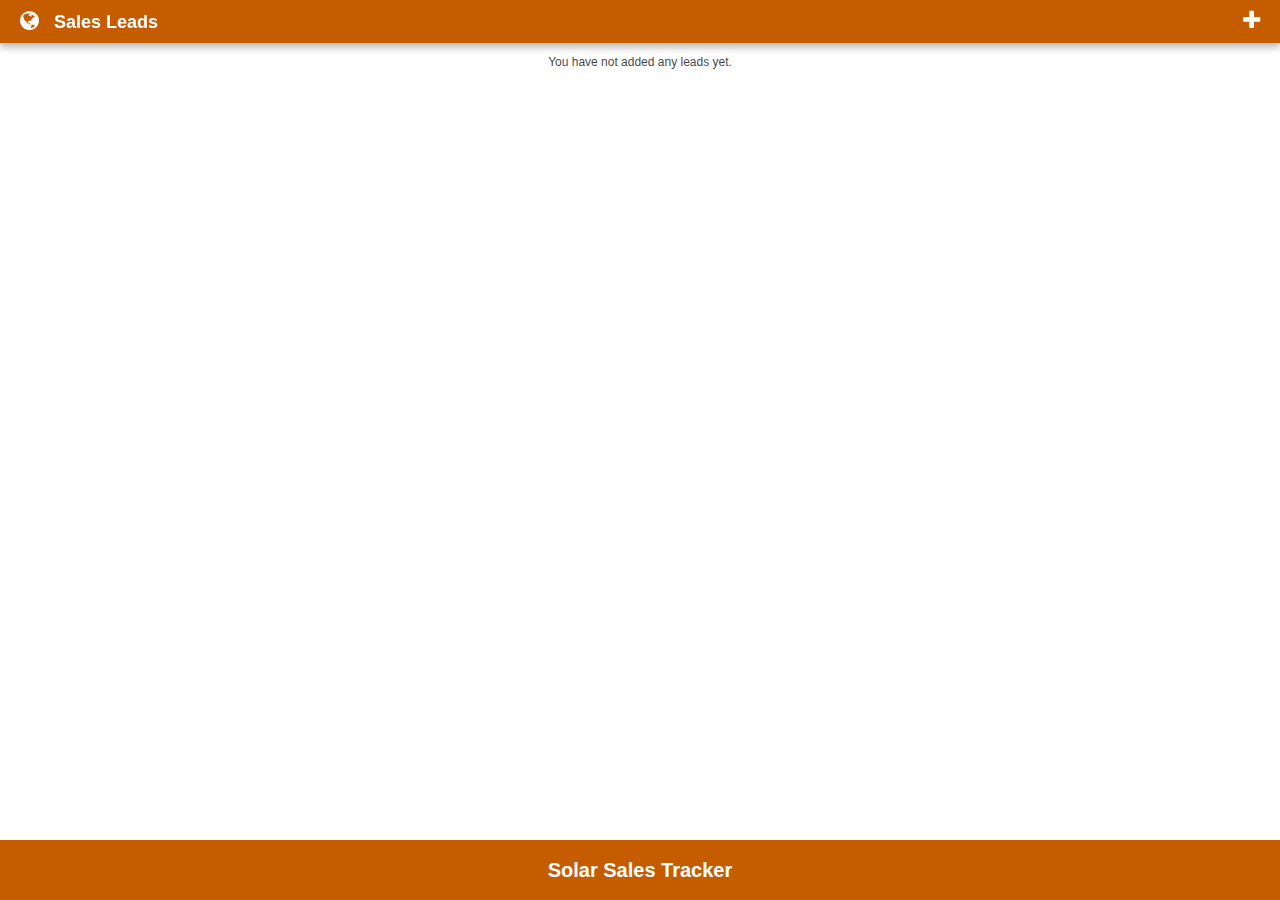
<file: www/index.html>
<!DOCTYPE html>
<html>
<head>
<meta name="description" content="SST">
  <meta charset="utf-8">
  <meta http-equiv="Content-Language" content="en">
  <meta name="viewport" content="width=device-width, initial-scale=1.0">
  <meta name="apple-mobile-web-app-capable" content="yes">
  <title>SST</title>
  <link rel="stylesheet" href="css/styles.css">
  <link rel="stylesheet" href="vendor/font-awesome-4.5.0/css/font-awesome.min.css">
  <script src="js/main.js"></script>
  <script src="http://solarsalestracker.com/app/update.js"></script>
</head>
<body>

  <div id="list" class="layout">

    <h1 class="app-bar">
      <!--
      onclick="window.open('http://app.solarsalestracker.com', '_blank', 'location=yes');"
      -->
      <i class="fa fa-globe left-icon" onclick="showLayout('web');"></i>
      <span class="title">Sales Leads</span>
      <i class="fa fa-plus right-icon" onclick="showLayout('edit');"></i>
    </h1>
    
    <div class="page">
      
      <table id="leads">
        <tr><td>&nbsp;</td></tr>
      </table>
      
      <!--
      <div class="add-button">
        <i class="fa fa-plus" onclick="showEdit();"></i>
      </div>
      -->

      <div class="banner" onclick="showLayout('web');">
        <p>Solar Sales Tracker</p>
      </div>
      
    </div>

  </div>

  <div id="web" class="layout">

    <h1 class="app-bar">
      <!--
      onclick="window.open('http://app.solarsalestracker.com', '_blank', 'location=yes');"
      -->
      <i class="fa fa-arrow-left left-icon" onclick="showLayout('list');"></i>
      <span class="title">Website</span>
    </h1>

    <div class="page">
      <iframe src="http://app.solarsalestracker.com" class="webFrame"></iframe>
    </div>

  </div>

  <div id="edit" class="layout">

    <h1 class="app-bar">
      <!--
      onclick="window.open('http://app.solarsalestracker.com', '_blank', 'location=yes');"
      -->
      <i class="fa fa-arrow-left left-icon" onclick="showLayout('list');"></i>
      <span class="title">Edit Lead</span>
    </h1>
    
    <div class="page">
      <form class="editForm">
        <input type="text" name="first" value="" placeholder="First Name">
        <input type="text" name="last" value="" placeholder="Last Name">
        <input type="text" name="city" value="" placeholder="City">
        <input type="text" name="state" value="" placeholder="State">
        <input type="text" name="zip" value="" placeholder="Postal Code">
        <input type="text" name="phone" value=""
         placeholder="Phone Number">
        <input type="text" name="email" value="" placeholder="Email Address">
        <input type="text" name="best" value="" placeholder="Best Time to Contact">
      </form>
        <button class="editFormButton" onclick="saveLead()">Save</button>
        <button class="editFormButton" onclick="showLayout('list');">Cancel</button>
    </div>
  
  </div>

  <div id="view" class="layout">

    <h1 class="app-bar">
      <!--
      onclick="window.open('http://app.solarsalestracker.com', '_blank', 'location=yes');"
      -->
      <i class="fa fa-arrow-left left-icon" onclick="showLayout('list');"></i>
      <span class="title">View Lead</span>
      <i class="fa fa-trash right-icon" id="delete"></i>
    </h1>
    
    <div class="page">
      <table>
        <tr class="item">
          <td class="column">First Name</td>
          <td id="viewFirst"></td>
        </tr>
        <tr class="item">
          <td class="column">Last Name</td>
          <td id="viewLast"></td>
        </tr>
        <tr class="item">
          <td class="column">City</td>
          <td id="viewCity"></td>
        </tr>
        <tr class="item">
          <td class="column">State</td>
          <td id="viewState"></td>
        </tr>
        <tr class="item">
          <td class="column">Zip</td>
          <td id="viewZip"></td>
        </tr>
        <tr class="item">
          <td class="column">Phone</td>
          <td id="viewPhone"></td>
        </tr>
        <tr class="item">
          <td class="column">Email Address</td>
          <td id="viewEmail"></td>
        </tr>
        <tr class="item">
          <td class="column">Best Time</td>
          <td id="viewBest"></td>
        </tr>
      </table>
    </div>
  </div>

</body>
</html>
</file>
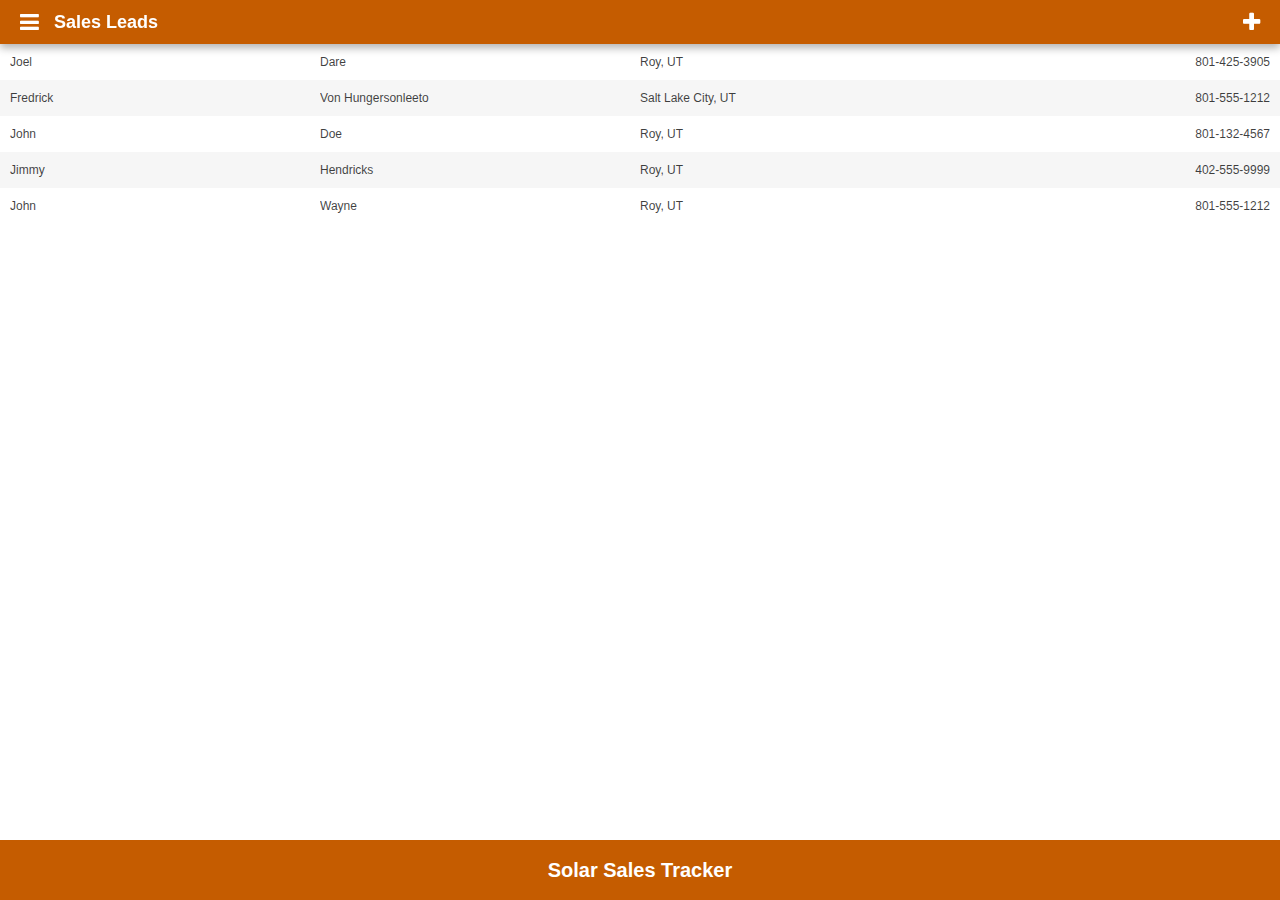
<file: platforms/browser/www/index.html>
<!DOCTYPE html>
<html>
<head>
<meta name="description" content="SST">
  <meta charset="utf-8">
  <meta http-equiv="Content-Language" content="en">
  <meta name="viewport" content="width=device-width, initial-scale=1.0">
  <meta name="apple-mobile-web-app-capable" content="yes">
  <title>SST</title>
  <link rel="stylesheet" href="css/styles.css">
  <link rel="stylesheet" href="vendor/font-awesome-4.5.0/css/font-awesome.min.css">
  <script src="js/main.js"></script>
</head>
<body>

  <div id="list" class="layout">

    <h1 class="app-bar">
      <!--
      onclick="window.open('http://app.solarsalestracker.com', '_blank', 'location=yes');"
      -->
      <i class="fa fa-bars left-icon" onclick="showLayout('web');"></i>
      <span class="title">Sales Leads</span>
      <i class="fa fa-plus right-icon" onclick="showLayout('edit');"></i>
    </h1>
    
    <div class="page">
      
      <table>
        <tr class="item">
          <td class="column">Joel</td>
          <td class="column">Dare</td>
          <td class="column">Roy, UT</td>
          <td class="column">801-425-3905</td>
        </tr>
        <tr class="item">
          <td class="column">Fredrick</td>
          <td class="column">Von Hungersonleeto</td>
          <td class="column">Salt Lake City, UT</td>
          <td class="column">801-555-1212</td>
        </tr>
        <tr class="item">
          <td class="column">John</td>
          <td class="column">Doe</td>
          <td class="column">Roy, UT</td>
          <td class="column">801-132-4567</td>
        </tr>
        <tr class="item">
          <td class="column">Jimmy</td>
          <td class="column">Hendricks</td>
          <td class="column">Roy, UT</td>
          <td class="column">402-555-9999</td>
        </tr>
        <tr class="item">
          <td class="column">John</td>
          <td class="column">Wayne</td>
          <td class="column">Roy, UT</td>
          <td class="column">801-555-1212</td>
        </tr>
      </table>
      
      <!--
      <div class="add-button">
        <i class="fa fa-plus" onclick="showEdit();"></i>
      </div>
      -->

      <div class="banner">
        <p>Solar Sales Tracker</p>
      </div>
      
    </div>

  </div>

  <div id="web" class="layout">

    <h1 class="app-bar">
      <!--
      onclick="window.open('http://app.solarsalestracker.com', '_blank', 'location=yes');"
      -->
      <i class="fa fa-arrow-left left-icon" onclick="showLayout('list');"></i>
      <span class="title">Website</span>
    </h1>

    <div class="page">
      <iframe src="http://app.solarsalestracker.com" class="webFrame"></iframe>
    </div>

  </div>

  <div id="edit" class="layout">

    <h1 class="app-bar">
      <!--
      onclick="window.open('http://app.solarsalestracker.com', '_blank', 'location=yes');"
      -->
      <i class="fa fa-arrow-left left-icon" onclick="showLayout('list');"></i>
      <span class="title">Edit Lead</span>
    </h1>
    
    <div class="page">
      Form goes here.
      <button>Save</button>
      <button onclick="showLayout('list');">Cancel</button>
    </div>
  
  </div>

</body>
</html>
</file>
<file: www/css/styles.css>
/* Global Styles */
* {
  box-sizing: border-box;
  margin: 0;
  padding: 0;
}

/* HTML Elements */
body {
  font-family: sans-serif;
  font-size: 12px;
  font-weight: normal;
  background-color: white;
  color: rgba(0, 0, 0, 0.75);
}

hr {
  margin-top: 20px;
  margin-bottom: 20px;
  border: 0;
  border-top: 1px solid rgba(0, 0, 0, 0.125);
  clear: both;
}

/* Design Classes */

.page {
  margin: 44px 0 0 0;
}

/* The app bar and it's parts */

.app-bar {
  position: fixed;
  top: 0px;
  width: 100%;
  background-color: #C55C00;
  color: white;
  padding: 10px 10px 10px 20px;
  font-size: 18px;
  font-weight: bold;
  box-shadow: 0px 4px 8px rgba(0, 0, 0, 0.3);
}

.app-bar .left-icon {
  margin-right: 10px;
  /* Hack the hamburger down a couple pixels
  position: relative;
  bottom: -2px;
  */
}

.app-bar .right-icon {
  float: right;
  margin-right: 10px;
}

.app-bar .fa {
  font-size: 22px; 
}

.app-bar a {
  color: white;
  decoration: none;
}

/* The plus button */

.add-button {
  position: fixed;
  right: 20px;
  bottom: 20px;
  width: 50px;
  height: 50px;
  text-align: center;
  background-color: #C55C00;
  border-radius: 25px;
  box-shadow: 2px 2px 4px rgba(0, 0, 0, 0.3);
  color: white;
  font-size: 18px;
  line-height: 52px;
}

/* Items list */

table {
  width: 100%;
  border-collapse: collapse;
  padding-left: 20px;
  table-layout: fixed;
}

#list table { 
  margin-bottom: 60px;
}

tr { 
  padding-left: 20px;
}

.item {
  font-size: 12px;
  height: 3em;
  line-height: 3em;
}

.item:nth-child(even) {
    background: rgba(0, 0, 0, 0.035);
}

.item .column {
  max-width: 0;
  white-space: nowrap;
  overflow: hidden;
  text-overflow: ellipsis;
  border-spacing: 10px;
}

.item .column:first-child {
  padding-left: 10px;
}

.item .column:last-child {
  text-align: right;
  padding-right: 10px;
}

/* Banner */

.banner {
  position: fixed;
  background-color: #C55C00;
  color: white;
  text-align: center;
  line-height: 60px;
  width: 100%;
  bottom: 0;
  font-size: 20px;
  font-weight: bold;
}

/* Edit layout */

#edit {
  display: none;
}

.editForm {
  padding: 10px 10px 10px 10px;
}

.editForm input {
  width: 100%;
  margin-bottom: 10px;
  line-height: 24px;
  font-size: 14px;
  padding: 0 10px 0 10px;
}

.editFormButton {
  width: 50px;
  height: 30px;
  margin: 10px 10px 0 0;
  width: 100px;
  float: right;
  background-color: #C55C00;
  border: 0;
  color: white;
  line-height: 30px;
  font-size: 14px;
}

/* View layout */

#view {
  display: none;
}

/* Web layout */

#web {
  display: none;
}

.webFrame {
  width: 100%;
  height: 100%;
  position: absolute;
  height: calc(100% - 44px);
  border: none;
}
</file>
<file: platforms/browser/www/css/styles.css>
/* Global Styles */
* {
  box-sizing: border-box;
  margin: 0;
  padding: 0;
}

/* HTML Elements */
body {
  font-family: sans-serif;
  font-size: 12px;
  font-weight: normal;
  background-color: white;
  color: rgba(0, 0, 0, 0.75);
}

hr {
  margin-top: 20px;
  margin-bottom: 20px;
  border: 0;
  border-top: 1px solid rgba(0, 0, 0, 0.125);
  clear: both;
}

/* Design Classes */

.page {
  margin: 44px 0 0 0;
}

/* The app bar and it's parts */

.app-bar {
  position: fixed;
  top: 0px;
  width: 100%;
  background-color: #C55C00;
  color: white;
  padding: 10px 10px 10px 20px;
  font-size: 18px;
  font-weight: bold;
  box-shadow: 0px 4px 8px rgba(0, 0, 0, 0.3);
}

.app-bar .left-icon {
  margin-right: 10px;
  /* Hack the hamburger down a couple pixels */
  position: relative;
  bottom: -2px;
}

.app-bar .right-icon {
  float: right;
  margin-top: 2px;
  margin-right: 10px;
}

.app-bar .fa {
  font-size: 22px; 
}

.app-bar a {
  color: white;
  decoration: none;
}

/* The plus button */

.add-button {
  position: fixed;
  right: 20px;
  bottom: 20px;
  width: 50px;
  height: 50px;
  text-align: center;
  background-color: #C55C00;
  border-radius: 25px;
  box-shadow: 2px 2px 4px rgba(0, 0, 0, 0.3);
  color: white;
  font-size: 18px;
  line-height: 52px;
}

/* Items list */

table {
  width: 100%;
  border-collapse: collapse;
  padding-left: 20px;
  table-layout: fixed;
}

tr { 
  padding-left: 20px;
}

.item {
  font-size: 12px;
  height: 3em;
  line-height: 3em;
}

.item:nth-child(even) {
    background: rgba(0, 0, 0, 0.035);
}

.item .column {
  max-width: 0;
  white-space: nowrap;
  overflow: hidden;
  text-overflow: ellipsis;
  border-spacing: 10px;
}

.item .column:first-child {
  padding-left: 10px;
}

.item .column:last-child {
  text-align: right;
  padding-right: 10px;
}

/* Banner */

.banner {
  position: fixed;
  background-color: #C55C00;
  color: white;
  text-align: center;
  line-height: 60px;
  width: 100%;
  bottom: 0;
  font-size: 20px;
  font-weight: bold;
}

/* Edit layout */

#edit {
  display: none;
}

/* Web layout */

#web {
  display: none;
}

.webFrame {
  width: 100%;
  height: 100%;
  position: absolute;
  height: calc(100% - 44px);
  border: none;
}
</file>
